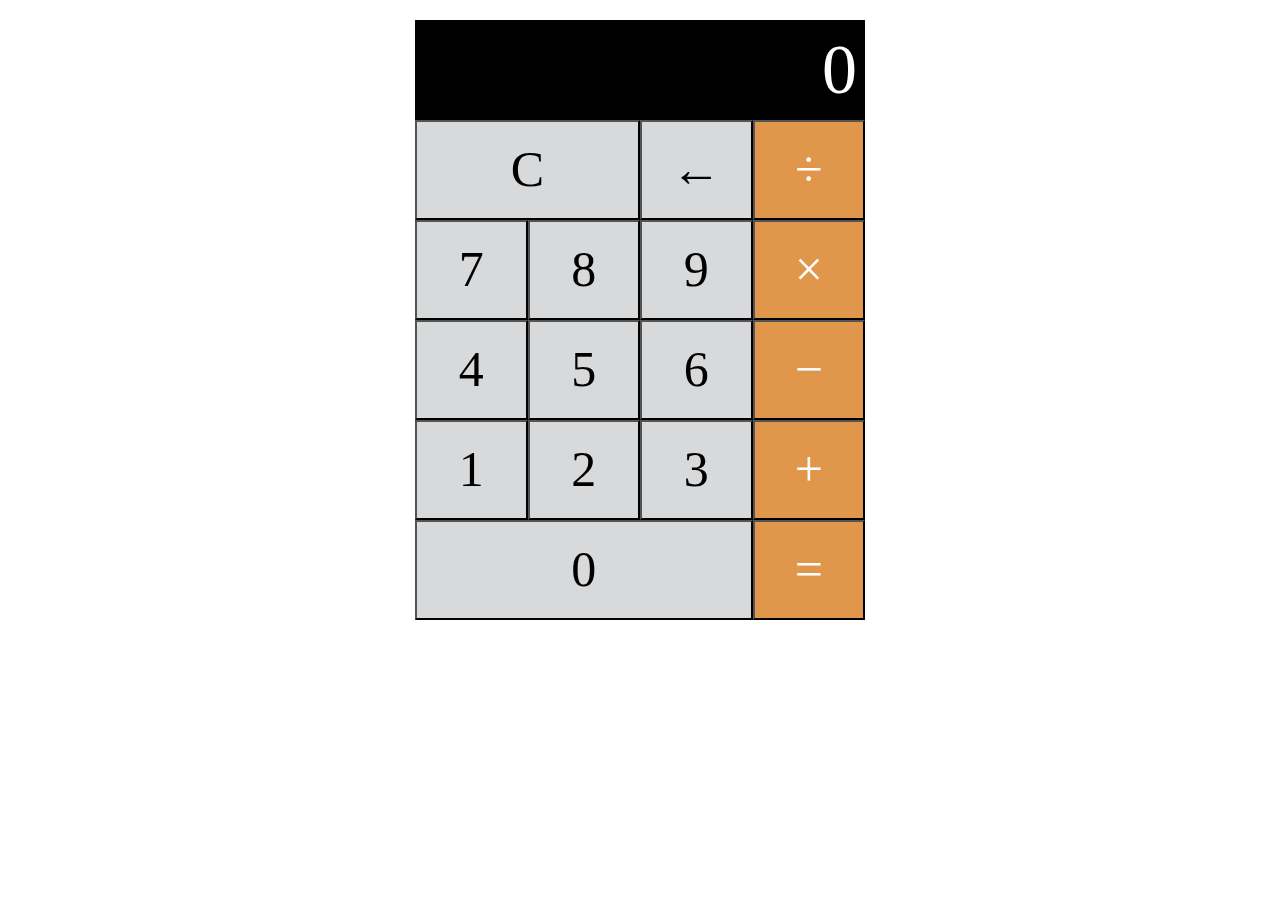
<file: calculator.html>
<!DOCTYPE html>
<html lang="en">
<head>
    <meta charset="UTF-8">
    <meta http-equiv="X-UA-Compatible" content="IE=edge">
    <meta name="viewport" content="width=device-width, initial-scale=1.0">
    <title>calculator</title>
    <link rel="stylesheet" href="./normalize.css">
    <link rel="stylesheet" href="./calculator.css">
</head>
<body>
    <div class="calculator">
        <div class="row">
            <div id="display" class="display">0</div>
        </div>
        <div class="row">
            <button class="button half">C</button>
            <button class="button quarter">&#8592;</button>
            <button class="button quarter">&#247;</button>
        </div>
        <div class="row">
            <button class="button quarter">7</button>
            <button class="button quarter">8</button>
            <button class="button quarter">9</button>
            <button class="button quarter">&#215;</button>
        </div>
        <div class="row">
            <button class="button quarter">4</button>
            <button class="button quarter">5</button>
            <button class="button quarter">6</button>
            <button class="button quarter">&#8722;</button>
        </div>
        <div class="row">
            <button class="button quarter">1</button>
            <button class="button quarter">2</button>
            <button class="button quarter">3</button>
            <button class="button quarter">+</button>
        </div>
        <div class="row">
            <button class="button three-quarter">0</button>
            <button class="button quarter">=</button>
        </div>
    </div>
    <script src="./calculator.js"></script>
</body>
</html>
</file>
<file: calculator.css>
.calculator {
    background-color: blue;
    width: 450px;
    margin: 20px auto;
}

.row {
    height: 100px;
    display: flex;
}

.display {
    display: flex;
    background-color: black;
    color: white;
    justify-content: right;
    font-size: 70px;
    padding-right: 8px;
    height: 100%;
    width: 100%;
    align-items: center;
}

.button {
    height: 100%;
    background-color: #d8d9db;
    text-align: center;
    font-size: 50px;
}

.button:last-child {
    background-color: #e0964b;
    color: white;
}

.half {
    width: 50%;
}

.quarter {
    width: 25%;
}

.three-quarter {
    width: 75%;
}
</file>
